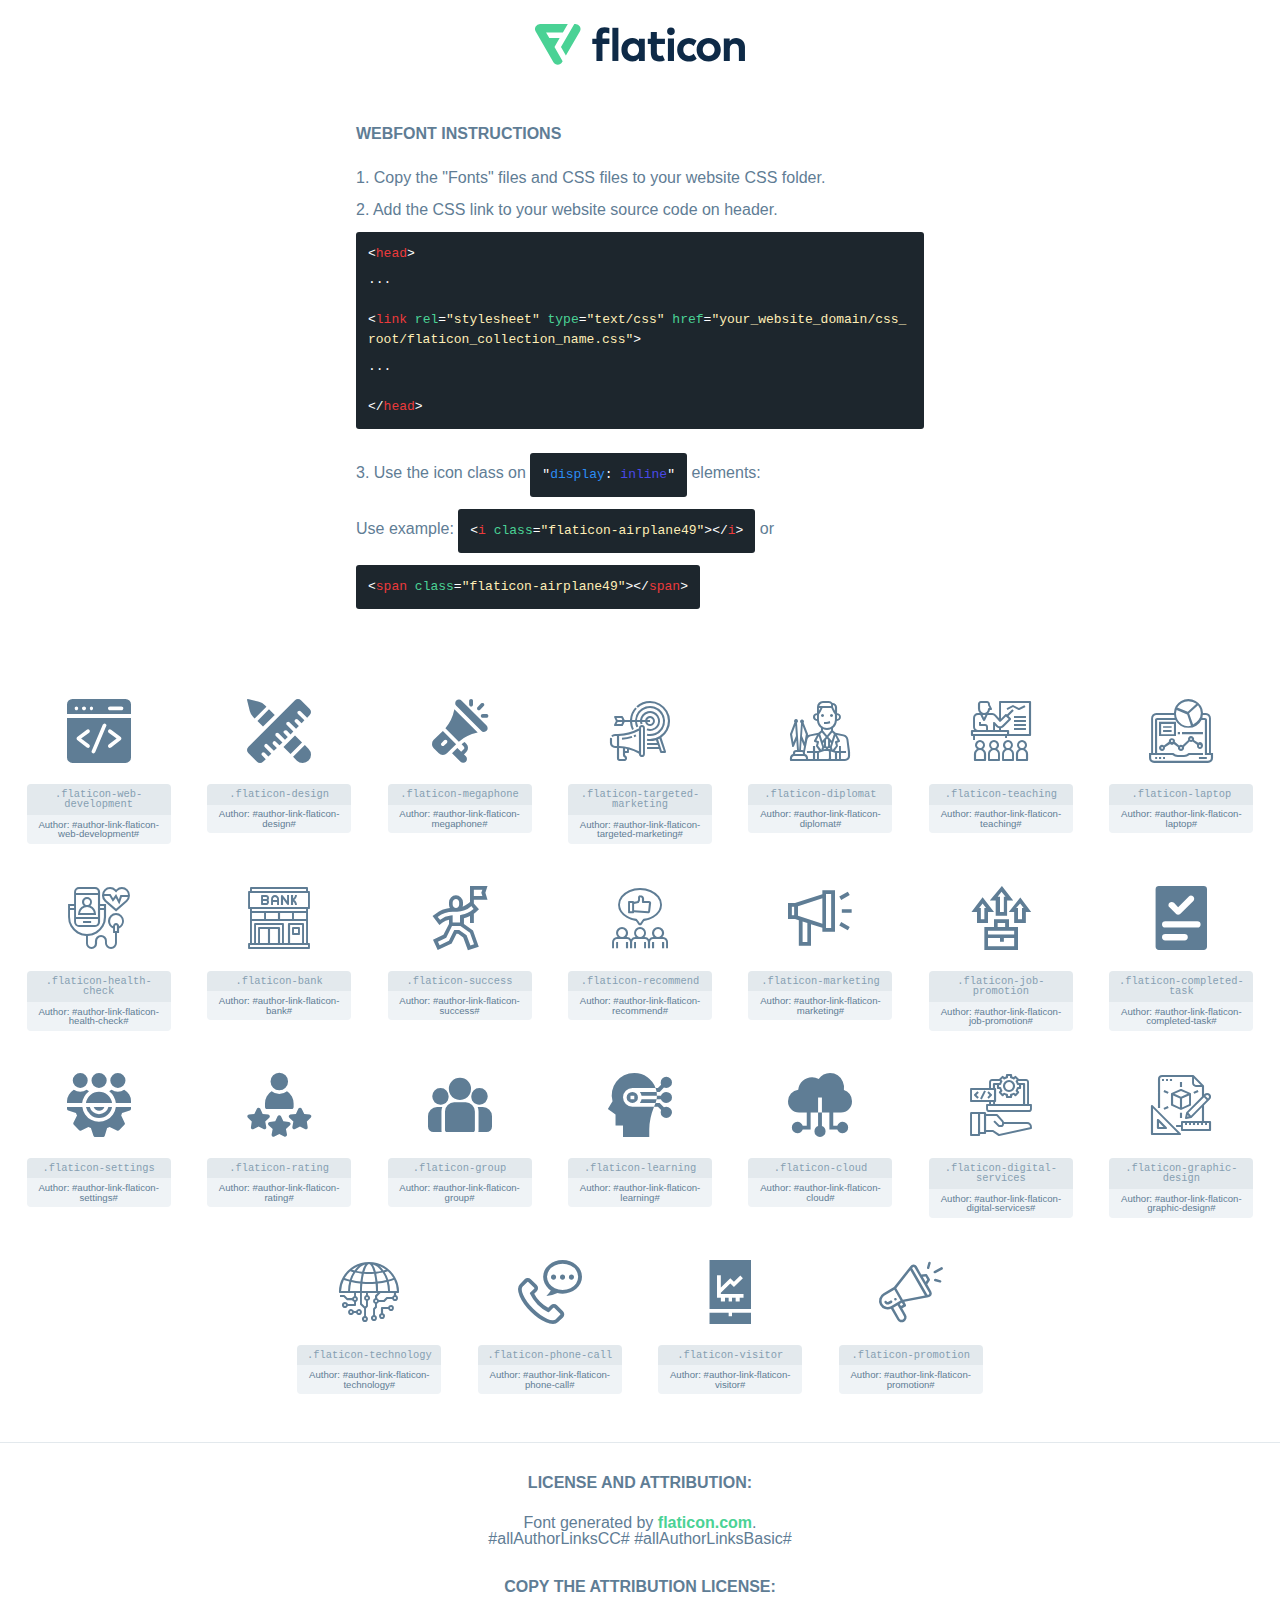
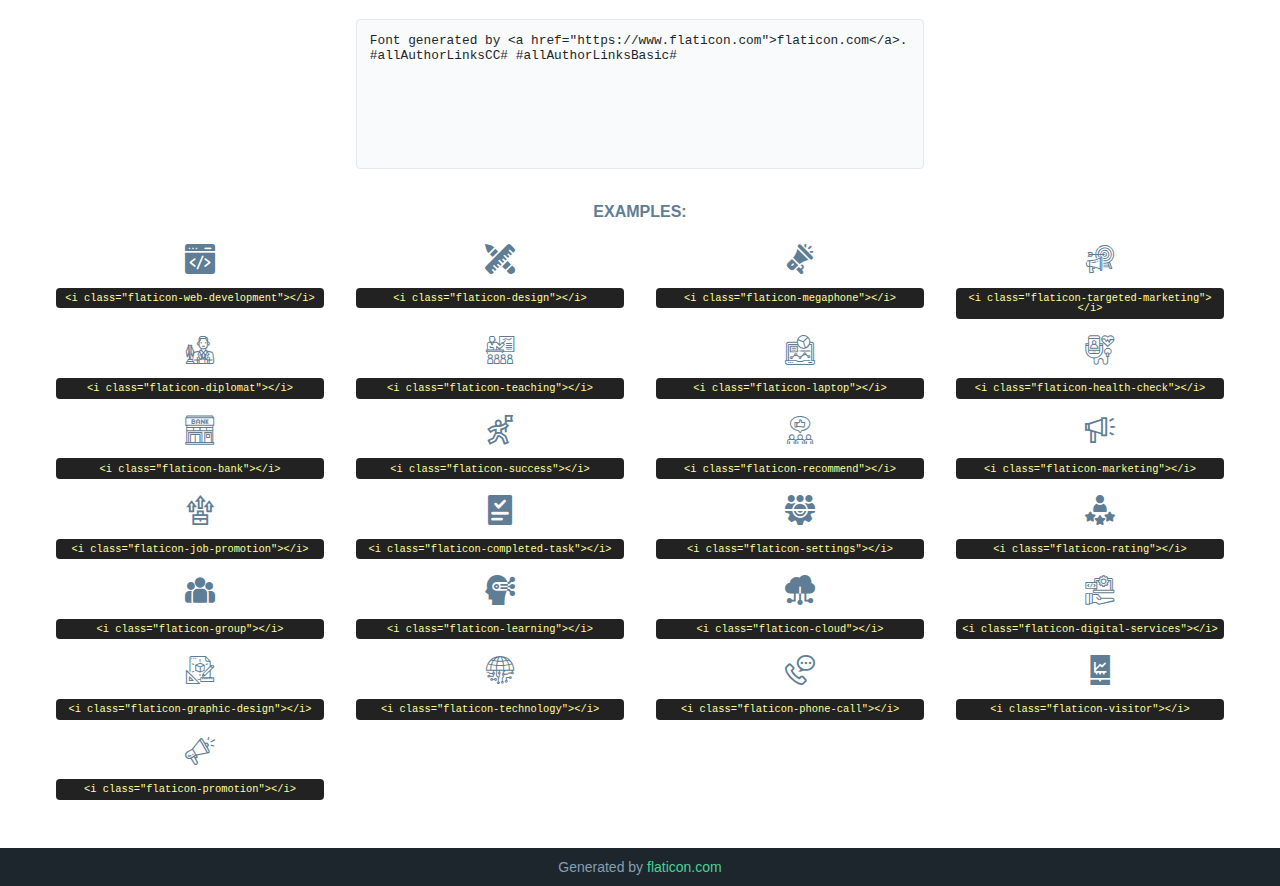
<file: assets/fonts/flaticon_agency.html>
<!DOCTYPE html>
<html lang="en">
<head>
    <title>Flaticon Webfont</title>
    <link rel="stylesheet" type="text/css" href="../css/flaticon.css"/>
    <meta charset="UTF-8">
    <style>
        html, body, div, span, applet, object, iframe,
        h1, h2, h3, h4, h5, h6, p, blockquote, pre,
        a, abbr, acronym, address, big, cite, code,
        del, dfn, em, img, ins, kbd, q, s, samp,
        small, strike, strong, sub, sup, tt, var,
        b, u, i, center,
        dl, dt, dd, ol, ul, li,
        fieldset, form, label, legend,
        table, caption, tbody, tfoot, thead, tr, th, td,
        article, aside, canvas, details, embed,
        figure, figcaption, footer, header, hgroup,
        menu, nav, output, ruby, section, summary,
        time, mark, audio, video {
            margin: 0;
            padding: 0;
            border: 0;
            font-size: 100%;
            font: inherit;
            vertical-align: baseline;
        }

        /* HTML5 display-role reset for older browsers */
        article, aside, details, figcaption, figure,
        footer, header, hgroup, menu, nav, section {
            display: block;
        }

        body {
            line-height: 1;
        }

        ol, ul {
            list-style: none;
        }

        blockquote, q {
            quotes: none;
        }

        blockquote:before, blockquote:after,
        q:before, q:after {
            content: '';
            content: none;
        }

        table {
            border-collapse: collapse;
            border-spacing: 0;
        }

        body {
            font-family: Helvetica, Arial, sans-serif;
            font-size: 16px;
            color: #5f7d95;
        }

        a {
            color: #4AD295;
            font-weight: bold;
            text-decoration: none;
        }

        * {
            -moz-box-sizing: border-box;
            -webkit-box-sizing: border-box;
            box-sizing: border-box;
            margin: 0;
            padding: 0;
        }

        [class^="flaticon-"]:before, [class*=" flaticon-"]:before, [class^="flaticon-"]:after, [class*=" flaticon-"]:after {
            font-family: Flaticon;
            font-size: 30px;
            font-style: normal;
            margin-left: 20px;
            color: #333;
        }

        .wrapper {
            max-width: 600px;
            margin: auto;
            padding: 0 1em;
        }

        .title {
            margin-bottom: 24px;
            text-transform: uppercase;
            font-weight: bold;
        }

        header {
            text-align: center;
            padding: 24px;
        }

        header .logo {
            width: 210px;
            height: auto;
            border: none;
            display: inline-block;
        }

        header strong {
            font-size: 28px;
            font-weight: 500;
            vertical-align: middle;
        }

        .demo {
            margin: 2em auto;
            line-height: 1.25em;
        }

        .demo ul li {
            margin-bottom: 12px;
        }

        .demo ul li code {
            background-color: #1D262D;
            border-radius: 3px;
            padding: 12px;
            display: inline-block;
            color: #fff;
            font-family: Consolas, Monaco, Lucida Console, Liberation Mono, DejaVu Sans Mono, Bitstream Vera Sans Mono, Courier New, monospace;
            font-weight: lighter;
            margin-top: 12px;
            font-size: 13px;
            word-break: break-all;
        }

        .demo ul li code .red {
            color: #EC3A3B;
        }

        .demo ul li code .green {
            color: #4AD295;
        }

        .demo ul li code .yellow {
            color: #FFEEB6;
        }

        .demo ul li code .blue {
            color: #2C8CF4;
        }

        .demo ul li code .purple {
            color: #4949E7;
        }

        .demo ul li code .dots {
            margin-top: 0.5em;
            display: block;
        }

        #glyphs {
            border-bottom: 1px solid #E3E9ED;
            padding: 2em 0;
            text-align: center;
        }

        .glyph {
            display: inline-block;
            width: 9em;
            margin: 1em;
            text-align: center;
            vertical-align: top;
            background: #FFF;
        }

        .glyph .flaticon {
            padding: 10px;
            display: block;
            font-family: "Flaticon";
            font-size: 64px;
            line-height: 1;
        }

        .glyph .flaticon:before {
            font-size: 64px;
            color: #5f7d95;
            margin-left: 0;
        }

        .class-name {
            font-size: 0.65em;
            background-color: #E3E9ED;
            color: #869FB2;
            border-radius: 4px 4px 0 0;
            padding: 0.5em;
            font-family: Consolas, Monaco, Lucida Console, Liberation Mono, DejaVu Sans Mono, Bitstream Vera Sans Mono, Courier New, monospace;
        }

        .author-name {
            font-size: 0.6em;
            background-color: #EFF3F6;
            border-top: 0;
            border-radius: 0 0 4px 4px;
            padding: 0.5em;
        }

        .author-name a {
            color: #1D262D;
        }

        .class-name:last-child {
            font-size: 10px;
            color: #888;
        }

        .class-name:last-child a {
            font-size: 10px;
            color: #555;
        }

        .glyph > input {
            display: block;
            width: 100px;
            margin: 5px auto;
            text-align: center;
            font-size: 12px;
            cursor: text;
        }

        .glyph > input.icon-input {
            font-family: "Flaticon";
            font-size: 16px;
            margin-bottom: 10px;
        }

        .attribution .title {
            margin-top: 2em;
        }

        .attribution textarea {
            background-color: #F8FAFB;
            color: #1D262D;
            padding: 1em;
            border: none;
            box-shadow: none;
            border: 1px solid #E3E9ED;
            border-radius: 4px;
            resize: none;
            width: 100%;
            height: 150px;
            font-size: 0.8em;
            font-family: Consolas, Monaco, Lucida Console, Liberation Mono, DejaVu Sans Mono, Bitstream Vera Sans Mono, Courier New, monospace;
            -webkit-appearance: none;
        }

        .attribution textarea:hover {
            border-color: #CFD9E0;
        }

        .attribution textarea:focus {
            border-color: #4AD295;
        }

        .iconsuse {
            margin: 2em auto;
            text-align: center;
            max-width: 1200px;
        }

        .iconsuse:after {
            content: '';
            display: table;
            clear: both;
        }

        .iconsuse .image {
            float: left;
            width: 25%;
            padding: 0 1em;
        }

        .iconsuse .image p {
            margin-bottom: 1em;
        }

        .iconsuse .image span {
            display: block;
            font-size: 0.65em;
            background-color: #222;
            color: #fff;
            border-radius: 4px;
            padding: 0.5em;
            color: #FFFF99;
            margin-top: 1em;
            font-family: Consolas, Monaco, Lucida Console, Liberation Mono, DejaVu Sans Mono, Bitstream Vera Sans Mono, Courier New, monospace;
        }

        .flaticon:before {
            color: #5f7d95;
        }

        #footer {
            text-align: center;
            background-color: #1D262D;
            color: #869FB2;
            padding: 12px;
            font-size: 14px;
        }

        #footer a {
            font-weight: normal;
        }

        @media (max-width: 960px) {
            .iconsuse .image {
                width: 50%;
            }
        }

        .preview {
            width: 100px;
            display: inline-block;
            margin: 10px;
        }

        .preview .inner {
            display: inline-block;
            width: 100%;
            text-align: center;
            background: #f5f5f5;
            -webkit-border-radius: 3px 3px 0 0;
            -moz-border-radius: 3px 3px 0 0;
            border-radius: 3px 3px 0 0;
        }

        .preview .inner  {
            line-height: 85px;
            font-size: 40px;
            color: #333;
        }

        .label {
            display: inline-block;
            width: 100%;
            box-sizing: border-box;
            padding: 5px;
            font-size: 10px;
            font-family: Monaco, monospace;
            color: #666;
            white-space: nowrap;
            overflow: hidden;
            text-overflow: ellipsis;
            background: #ddd;
            -webkit-border-radius: 0 0 3px 3px;
            -moz-border-radius: 0 0 3px 3px;
            border-radius: 0 0 3px 3px;
            color: #666;
        }
    </style>
</head>
<body>
    <header>
        <a href="https://www.flaticon.com/" target="_blank" class="logo">
            <svg xmlns="http://www.w3.org/2000/svg" viewBox="0 0 394.3 76.5">
                <path d="M156.6,69.4H145.3V7.1h11.3Z" style="fill:#0e2a47"/>
                <path d="M206.2,69.4h-11V64.8a15.4,15.4,0,0,1-12.6,5.7c-11.6,0-20.3-9.5-20.3-22.1s8.8-22.1,20.3-22.1a15.4,15.4,0,0,1,12.6,5.8V27.5h11Zm-32.4-21c0,6.4,4.2,11.6,10.8,11.6s10.8-4.9,10.8-11.6-4.4-11.6-10.8-11.6S173.9,42,173.9,48.4Z"
                      style="fill:#0e2a47"/>
                <path d="M262.5,13.7a7.2,7.2,0,0,1-14.4,0,7.2,7.2,0,1,1,14.4,0ZM261,69.4H249.6v-42H261Z"
                      style="fill:#0e2a47"/>
                <path id="_Trazado_" data-name="&lt;Trazado&gt;"
                      d="M139.6,17.8a16.6,16.6,0,0,0-8-1.4c-3.2.4-4.9,2-4.9,5.9v5.1h13V37.5h-13v32H115.4v-32h-7.8v-10h7.8V22.2c0-9.9,5.2-16.3,15-16.3a23.4,23.4,0,0,1,9.3,1.8Z"
                      style="fill:#0e2a47"/>
                <path d="M235.1,60c-3.5,0-6.3-1.9-6.3-7.1V37.5H244v-10H228.8V15H217.5V27.5h-5.7v10h5.7V53.7c0,10.9,5.3,16.8,15.7,16.8A22.9,22.9,0,0,0,244,68l-4.3-9.1A12.3,12.3,0,0,1,235.1,60Z"
                      style="fill:#0e2a47"/>
                <path d="M348.9,48.4c0,12.6-9.7,22.1-22.7,22.1s-22.7-9.4-22.7-22.1,9.6-22.1,22.7-22.1S348.9,35.8,348.9,48.4Zm-33.9,0c0,6.8,4.8,11.6,11.1,11.6s11.2-4.8,11.2-11.6-4.8-11.6-11.2-11.6S315.1,41.6,315.1,48.4Z"
                      style="fill:#0e2a47"/>
                <path d="M394.3,42.7V69.4H382.9V46.3c0-6.1-3-9.4-8.2-9.4s-8.9,3.2-8.9,9.5v23H354.6v-42h11v4.9c3-4.5,7.6-6.1,12.3-6.1C387.5,26.3,394.3,33,394.3,42.7Z"
                      style="fill:#0e2a47"/>
                <path d="M298,55.7h0a12.4,12.4,0,0,1-8.2,4.2h-.9l-1.8-.2a10,10,0,0,1-7.4-5.6,13.2,13.2,0,0,1-1.2-5.8,13,13,0,0,1,1.3-5.9,10.1,10.1,0,0,1,7.5-5.5h2.4a11.7,11.7,0,0,1,8.3,4.2l5.5-9.6a19.9,19.9,0,0,0-8.1-4.3,23.4,23.4,0,0,0-6.1-.8,25.2,25.2,0,0,0-7.5,1.1,20.9,20.9,0,0,0-8,4.6,21.9,21.9,0,0,0-6.8,16.4,21.9,21.9,0,0,0,6.7,16.3,20.9,20.9,0,0,0,8,4.6,25.2,25.2,0,0,0,7.7,1.2,23.6,23.6,0,0,0,6.2-.8,20,20,0,0,0,8.1-4.4Z"
                      style="fill:#0e2a47"/>
                <path d="M46.3,26.5H26.9L20.8,16H52.4L61.6,0H9.4A9.3,9.3,0,0,0,1.3,4.7a9.3,9.3,0,0,0,0,9.4L34.6,71.8a9.4,9.4,0,0,0,16.2,0l1.1-1.9L36.6,43.3Z"
                      style="fill:#4ad295"/>
                <path d="M84.2,4.7A9.3,9.3,0,0,0,76.1,0H73.8l-25,43.3,9.2,16L84.2,14A9.3,9.3,0,0,0,84.2,4.7Z"
                      style="fill:#4ad295"/>
            </svg>
        </a>
    </header>
    <section class="demo wrapper">

        <p class="title">Webfont Instructions</p>

        <ul>
            <li>
                <span class="num">1. </span>Copy the "Fonts" files and CSS files to your website CSS folder.
            </li>
            <li>
                <span class="num">2. </span>Add the CSS link to your website source code on header.
                <code class="big">
                    &lt;<span class="red">head</span>&gt;
                    <br/><span class="dots">...</span>
                    <br/>&lt;<span class="red">link</span> <span class="green">rel</span>=<span
                        class="yellow">"stylesheet"</span> <span class="green">type</span>=<span
                        class="yellow">"text/css"</span> <span class="green">href</span>=<span class="yellow">"your_website_domain/css_root/flaticon_collection_name.css"</span>&gt;
                    <br/><span class="dots">...</span>
                    <br/>&lt;/<span class="red">head</span>&gt;
                </code>
            </li>

            <li>
                <p>
                    <span class="num">3. </span>Use the icon class on <code>"<span class="blue">display</span>:<span
                        class="purple"> inline</span>"</code> elements:
                    <br/>
                    Use example: <code>&lt;<span class="red">i</span> <span class="green">class</span>=<span class="yellow">&quot;flaticon-airplane49&quot;</span>&gt;&lt;/<span
                        class="red">i</span>&gt;</code> or <code>&lt;<span class="red">span</span> <span
                        class="green">class</span>=<span class="yellow">&quot;flaticon-airplane49&quot;</span>&gt;&lt;/<span
                        class="red">span</span>&gt;</code>
            </li>
        </ul>

    </section>
    <section id="glyphs">
            <div class="glyph">
                <i class="flaticon flaticon-web-development"></i>
                <div class="class-name">.flaticon-web-development</div>
                <div class="author-name">Author: #author-link-flaticon-web-development# </div>
            </div>

            <div class="glyph">
                <i class="flaticon flaticon-design"></i>
                <div class="class-name">.flaticon-design</div>
                <div class="author-name">Author: #author-link-flaticon-design# </div>
            </div>

            <div class="glyph">
                <i class="flaticon flaticon-megaphone"></i>
                <div class="class-name">.flaticon-megaphone</div>
                <div class="author-name">Author: #author-link-flaticon-megaphone# </div>
            </div>

            <div class="glyph">
                <i class="flaticon flaticon-targeted-marketing"></i>
                <div class="class-name">.flaticon-targeted-marketing</div>
                <div class="author-name">Author: #author-link-flaticon-targeted-marketing# </div>
            </div>

            <div class="glyph">
                <i class="flaticon flaticon-diplomat"></i>
                <div class="class-name">.flaticon-diplomat</div>
                <div class="author-name">Author: #author-link-flaticon-diplomat# </div>
            </div>

            <div class="glyph">
                <i class="flaticon flaticon-teaching"></i>
                <div class="class-name">.flaticon-teaching</div>
                <div class="author-name">Author: #author-link-flaticon-teaching# </div>
            </div>

            <div class="glyph">
                <i class="flaticon flaticon-laptop"></i>
                <div class="class-name">.flaticon-laptop</div>
                <div class="author-name">Author: #author-link-flaticon-laptop# </div>
            </div>

            <div class="glyph">
                <i class="flaticon flaticon-health-check"></i>
                <div class="class-name">.flaticon-health-check</div>
                <div class="author-name">Author: #author-link-flaticon-health-check# </div>
            </div>

            <div class="glyph">
                <i class="flaticon flaticon-bank"></i>
                <div class="class-name">.flaticon-bank</div>
                <div class="author-name">Author: #author-link-flaticon-bank# </div>
            </div>

            <div class="glyph">
                <i class="flaticon flaticon-success"></i>
                <div class="class-name">.flaticon-success</div>
                <div class="author-name">Author: #author-link-flaticon-success# </div>
            </div>

            <div class="glyph">
                <i class="flaticon flaticon-recommend"></i>
                <div class="class-name">.flaticon-recommend</div>
                <div class="author-name">Author: #author-link-flaticon-recommend# </div>
            </div>

            <div class="glyph">
                <i class="flaticon flaticon-marketing"></i>
                <div class="class-name">.flaticon-marketing</div>
                <div class="author-name">Author: #author-link-flaticon-marketing# </div>
            </div>

            <div class="glyph">
                <i class="flaticon flaticon-job-promotion"></i>
                <div class="class-name">.flaticon-job-promotion</div>
                <div class="author-name">Author: #author-link-flaticon-job-promotion# </div>
            </div>

            <div class="glyph">
                <i class="flaticon flaticon-completed-task"></i>
                <div class="class-name">.flaticon-completed-task</div>
                <div class="author-name">Author: #author-link-flaticon-completed-task# </div>
            </div>

            <div class="glyph">
                <i class="flaticon flaticon-settings"></i>
                <div class="class-name">.flaticon-settings</div>
                <div class="author-name">Author: #author-link-flaticon-settings# </div>
            </div>

            <div class="glyph">
                <i class="flaticon flaticon-rating"></i>
                <div class="class-name">.flaticon-rating</div>
                <div class="author-name">Author: #author-link-flaticon-rating# </div>
            </div>

            <div class="glyph">
                <i class="flaticon flaticon-group"></i>
                <div class="class-name">.flaticon-group</div>
                <div class="author-name">Author: #author-link-flaticon-group# </div>
            </div>

            <div class="glyph">
                <i class="flaticon flaticon-learning"></i>
                <div class="class-name">.flaticon-learning</div>
                <div class="author-name">Author: #author-link-flaticon-learning# </div>
            </div>

            <div class="glyph">
                <i class="flaticon flaticon-cloud"></i>
                <div class="class-name">.flaticon-cloud</div>
                <div class="author-name">Author: #author-link-flaticon-cloud# </div>
            </div>

            <div class="glyph">
                <i class="flaticon flaticon-digital-services"></i>
                <div class="class-name">.flaticon-digital-services</div>
                <div class="author-name">Author: #author-link-flaticon-digital-services# </div>
            </div>

            <div class="glyph">
                <i class="flaticon flaticon-graphic-design"></i>
                <div class="class-name">.flaticon-graphic-design</div>
                <div class="author-name">Author: #author-link-flaticon-graphic-design# </div>
            </div>

            <div class="glyph">
                <i class="flaticon flaticon-technology"></i>
                <div class="class-name">.flaticon-technology</div>
                <div class="author-name">Author: #author-link-flaticon-technology# </div>
            </div>

            <div class="glyph">
                <i class="flaticon flaticon-phone-call"></i>
                <div class="class-name">.flaticon-phone-call</div>
                <div class="author-name">Author: #author-link-flaticon-phone-call# </div>
            </div>

            <div class="glyph">
                <i class="flaticon flaticon-visitor"></i>
                <div class="class-name">.flaticon-visitor</div>
                <div class="author-name">Author: #author-link-flaticon-visitor# </div>
            </div>

            <div class="glyph">
                <i class="flaticon flaticon-promotion"></i>
                <div class="class-name">.flaticon-promotion</div>
                <div class="author-name">Author: #author-link-flaticon-promotion# </div>
            </div>

    </section>

    <section class="attribution wrapper"   style="text-align:center;">

        <div class="title">License and attribution:</div><div class="attrDiv">Font generated by <a href="https://www.flaticon.com">flaticon.com</a>. <div>#allAuthorLinksCC# #allAuthorLinksBasic# </div>
        </div>
        <div class="title">Copy the Attribution License:</div>

        <textarea onclick="this.focus();this.select();">Font generated by &lt;a href=&quot;https://www.flaticon.com&quot;&gt;flaticon.com&lt;/a&gt;. #allAuthorLinksCC# #allAuthorLinksBasic#
        </textarea>

    </section>

    <section class="iconsuse">

        <div class="title">Examples:</div>
            <div class="image">
                <p>
                    <i class="flaticon flaticon-web-development"></i>
                    <span>&lt;i class=&quot;flaticon-web-development&quot;&gt;&lt;/i&gt;</span>
                </p>
            </div>
            <div class="image">
                <p>
                    <i class="flaticon flaticon-design"></i>
                    <span>&lt;i class=&quot;flaticon-design&quot;&gt;&lt;/i&gt;</span>
                </p>
            </div>
            <div class="image">
                <p>
                    <i class="flaticon flaticon-megaphone"></i>
                    <span>&lt;i class=&quot;flaticon-megaphone&quot;&gt;&lt;/i&gt;</span>
                </p>
            </div>
            <div class="image">
                <p>
                    <i class="flaticon flaticon-targeted-marketing"></i>
                    <span>&lt;i class=&quot;flaticon-targeted-marketing&quot;&gt;&lt;/i&gt;</span>
                </p>
            </div>
            <div class="image">
                <p>
                    <i class="flaticon flaticon-diplomat"></i>
                    <span>&lt;i class=&quot;flaticon-diplomat&quot;&gt;&lt;/i&gt;</span>
                </p>
            </div>
            <div class="image">
                <p>
                    <i class="flaticon flaticon-teaching"></i>
                    <span>&lt;i class=&quot;flaticon-teaching&quot;&gt;&lt;/i&gt;</span>
                </p>
            </div>
            <div class="image">
                <p>
                    <i class="flaticon flaticon-laptop"></i>
                    <span>&lt;i class=&quot;flaticon-laptop&quot;&gt;&lt;/i&gt;</span>
                </p>
            </div>
            <div class="image">
                <p>
                    <i class="flaticon flaticon-health-check"></i>
                    <span>&lt;i class=&quot;flaticon-health-check&quot;&gt;&lt;/i&gt;</span>
                </p>
            </div>
            <div class="image">
                <p>
                    <i class="flaticon flaticon-bank"></i>
                    <span>&lt;i class=&quot;flaticon-bank&quot;&gt;&lt;/i&gt;</span>
                </p>
            </div>
            <div class="image">
                <p>
                    <i class="flaticon flaticon-success"></i>
                    <span>&lt;i class=&quot;flaticon-success&quot;&gt;&lt;/i&gt;</span>
                </p>
            </div>
            <div class="image">
                <p>
                    <i class="flaticon flaticon-recommend"></i>
                    <span>&lt;i class=&quot;flaticon-recommend&quot;&gt;&lt;/i&gt;</span>
                </p>
            </div>
            <div class="image">
                <p>
                    <i class="flaticon flaticon-marketing"></i>
                    <span>&lt;i class=&quot;flaticon-marketing&quot;&gt;&lt;/i&gt;</span>
                </p>
            </div>
            <div class="image">
                <p>
                    <i class="flaticon flaticon-job-promotion"></i>
                    <span>&lt;i class=&quot;flaticon-job-promotion&quot;&gt;&lt;/i&gt;</span>
                </p>
            </div>
            <div class="image">
                <p>
                    <i class="flaticon flaticon-completed-task"></i>
                    <span>&lt;i class=&quot;flaticon-completed-task&quot;&gt;&lt;/i&gt;</span>
                </p>
            </div>
            <div class="image">
                <p>
                    <i class="flaticon flaticon-settings"></i>
                    <span>&lt;i class=&quot;flaticon-settings&quot;&gt;&lt;/i&gt;</span>
                </p>
            </div>
            <div class="image">
                <p>
                    <i class="flaticon flaticon-rating"></i>
                    <span>&lt;i class=&quot;flaticon-rating&quot;&gt;&lt;/i&gt;</span>
                </p>
            </div>
            <div class="image">
                <p>
                    <i class="flaticon flaticon-group"></i>
                    <span>&lt;i class=&quot;flaticon-group&quot;&gt;&lt;/i&gt;</span>
                </p>
            </div>
            <div class="image">
                <p>
                    <i class="flaticon flaticon-learning"></i>
                    <span>&lt;i class=&quot;flaticon-learning&quot;&gt;&lt;/i&gt;</span>
                </p>
            </div>
            <div class="image">
                <p>
                    <i class="flaticon flaticon-cloud"></i>
                    <span>&lt;i class=&quot;flaticon-cloud&quot;&gt;&lt;/i&gt;</span>
                </p>
            </div>
            <div class="image">
                <p>
                    <i class="flaticon flaticon-digital-services"></i>
                    <span>&lt;i class=&quot;flaticon-digital-services&quot;&gt;&lt;/i&gt;</span>
                </p>
            </div>
            <div class="image">
                <p>
                    <i class="flaticon flaticon-graphic-design"></i>
                    <span>&lt;i class=&quot;flaticon-graphic-design&quot;&gt;&lt;/i&gt;</span>
                </p>
            </div>
            <div class="image">
                <p>
                    <i class="flaticon flaticon-technology"></i>
                    <span>&lt;i class=&quot;flaticon-technology&quot;&gt;&lt;/i&gt;</span>
                </p>
            </div>
            <div class="image">
                <p>
                    <i class="flaticon flaticon-phone-call"></i>
                    <span>&lt;i class=&quot;flaticon-phone-call&quot;&gt;&lt;/i&gt;</span>
                </p>
            </div>
            <div class="image">
                <p>
                    <i class="flaticon flaticon-visitor"></i>
                    <span>&lt;i class=&quot;flaticon-visitor&quot;&gt;&lt;/i&gt;</span>
                </p>
            </div>
            <div class="image">
                <p>
                    <i class="flaticon flaticon-promotion"></i>
                    <span>&lt;i class=&quot;flaticon-promotion&quot;&gt;&lt;/i&gt;</span>
                </p>
            </div>
        </div>

    </section>

    <div id="footer">
        <div>Generated by <a href="https://www.flaticon.com">flaticon.com</a>
        </div>
    </div>

</body>
</html>
</file>
<file: assets/css/flaticon.css>
@font-face {
  font-family: "flaticon_agency";
  src: url("../fonts/flaticon_agency.ttf?0b4b906711066992faaaeb7db5908ac2") format("truetype"),
  url("../fonts/flaticon_agency.woff?0b4b906711066992faaaeb7db5908ac2") format("woff"),
  url("../fonts/flaticon_agency.woff2?0b4b906711066992faaaeb7db5908ac2") format("woff2"),
  url("../fonts/flaticon_agency.eot?0b4b906711066992faaaeb7db5908ac2#iefix") format("embedded-opentype"),
  url("../fonts/flaticon_agency.svg?0b4b906711066992faaaeb7db5908ac2#flaticon_agency") format("svg");
}

i[class^="flaticon-"]:before, 
i[class*=" flaticon-"]:before {
  font-family: flaticon_agency !important;
  font-style: normal;
  font-weight: normal !important;
  font-variant: normal;
  text-transform: none;
  line-height: 1;
  -webkit-font-smoothing: antialiased;
  -moz-osx-font-smoothing: grayscale;
}

.flaticon-web-development:before {
  content: "\f101";
}
.flaticon-design:before {
  content: "\f102";
}
.flaticon-megaphone:before {
  content: "\f103";
}
.flaticon-targeted-marketing:before {
  content: "\f104";
}
.flaticon-diplomat:before {
  content: "\f105";
}
.flaticon-teaching:before {
  content: "\f106";
}
.flaticon-laptop:before {
  content: "\f107";
}
.flaticon-health-check:before {
  content: "\f108";
}
.flaticon-bank:before {
  content: "\f109";
}
.flaticon-success:before {
  content: "\f10a";
}
.flaticon-recommend:before {
  content: "\f10b";
}
.flaticon-marketing:before {
  content: "\f10c";
}
.flaticon-job-promotion:before {
  content: "\f10d";
}
.flaticon-completed-task:before {
  content: "\f10e";
}
.flaticon-settings:before {
  content: "\f10f";
}
.flaticon-rating:before {
  content: "\f110";
}
.flaticon-group:before {
  content: "\f111";
}
.flaticon-learning:before {
  content: "\f112";
}
.flaticon-cloud:before {
  content: "\f113";
}
.flaticon-digital-services:before {
  content: "\f114";
}
.flaticon-graphic-design:before {
  content: "\f115";
}
.flaticon-technology:before {
  content: "\f116";
}
.flaticon-phone-call:before {
  content: "\f117";
}
.flaticon-visitor:before {
  content: "\f118";
}
.flaticon-promotion:before {
  content: "\f119";
}
</file>
